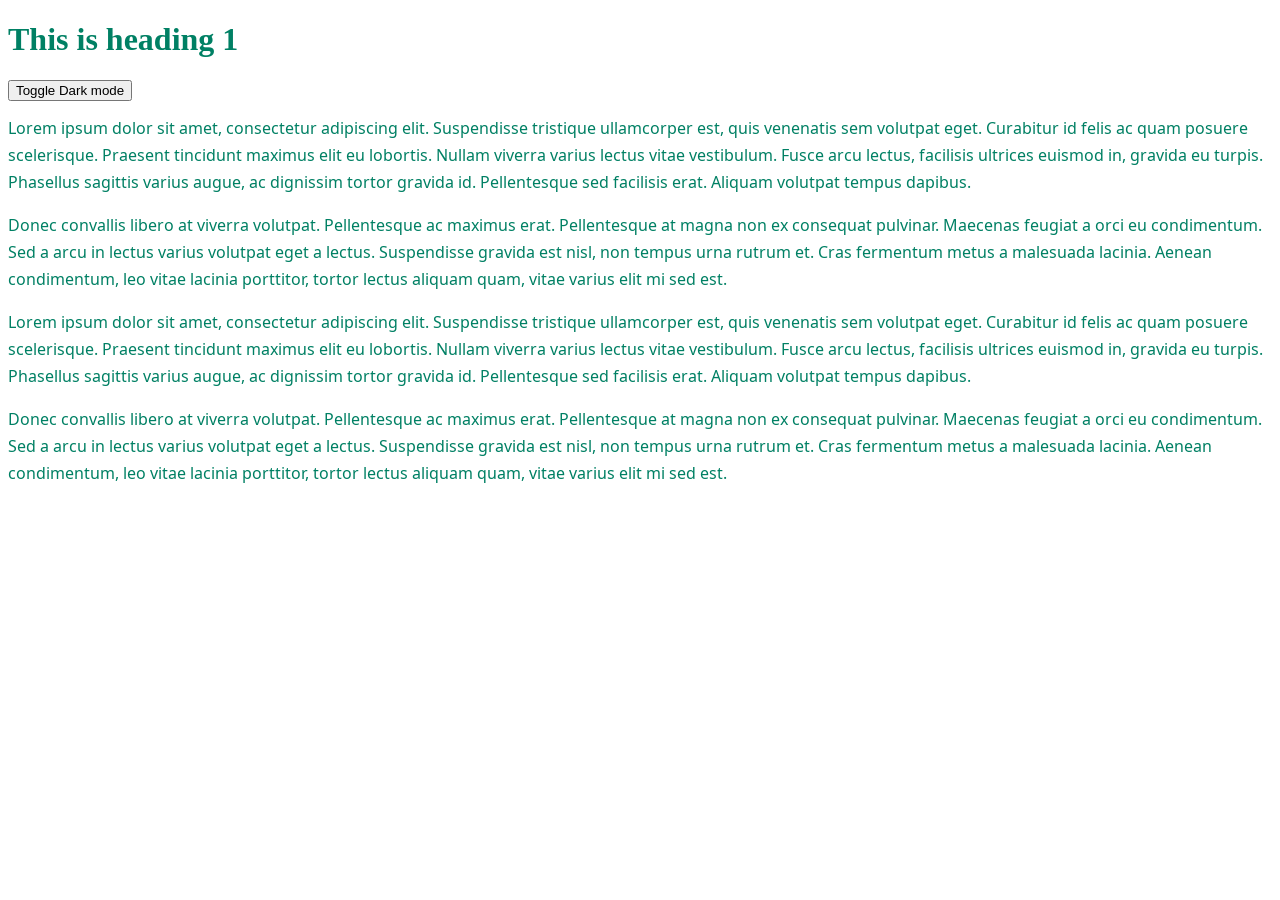
<file: index.html>
<!DOCTYPE html>
<html>
    <head>
        <link rel="stylesheet" href="style.css">
        <link rel="preconnect" href="https://fonts.googleapis.com">
        <link rel="preconnect" href="https://fonts.gstatic.com" crossorigin>
        <style>
            @import url('https://fonts.googleapis.com/css2?family=Noto+Sans+Symbols+2&display=swap');
        </style>
    </head>

    <body>
        <div id="container">
            <h1>This is heading 1</h1><button id="darkMode1" onclick="darkMode()">Toggle Dark mode</button>
            <br>
            <p>Lorem ipsum dolor sit amet, consectetur adipiscing elit. Suspendisse tristique ullamcorper est, quis venenatis sem
                volutpat eget. Curabitur id felis ac quam posuere scelerisque. Praesent tincidunt maximus elit eu lobortis. Nullam
                viverra varius lectus vitae vestibulum. Fusce arcu lectus, facilisis ultrices euismod in, gravida eu turpis.
                Phasellus sagittis varius augue, ac dignissim tortor gravida id. Pellentesque sed facilisis erat. Aliquam volutpat
                tempus dapibus.</p>
            
            <p>Donec convallis libero at viverra volutpat. Pellentesque ac maximus erat. Pellentesque at magna non ex consequat
                pulvinar. Maecenas feugiat a orci eu condimentum. Sed a arcu in lectus varius volutpat eget a lectus. Suspendisse
                gravida est nisl, non tempus urna rutrum et. Cras fermentum metus a malesuada lacinia. Aenean condimentum, leo vitae
                lacinia porttitor, tortor lectus aliquam quam, vitae varius elit mi sed est.</p>
        
            <p>Lorem ipsum dolor sit amet, consectetur adipiscing elit. Suspendisse tristique ullamcorper est, quis venenatis sem
                volutpat eget. Curabitur id felis ac quam posuere scelerisque. Praesent tincidunt maximus elit eu lobortis. Nullam
                viverra varius lectus vitae vestibulum. Fusce arcu lectus, facilisis ultrices euismod in, gravida eu turpis.
                Phasellus sagittis varius augue, ac dignissim tortor gravida id. Pellentesque sed facilisis erat. Aliquam volutpat
                tempus dapibus.</p>

            <p>Donec convallis libero at viverra volutpat. Pellentesque ac maximus erat. Pellentesque at magna non ex consequat
                pulvinar. Maecenas feugiat a orci eu condimentum. Sed a arcu in lectus varius volutpat eget a lectus. Suspendisse
                gravida est nisl, non tempus urna rutrum et. Cras fermentum metus a malesuada lacinia. Aenean condimentum, leo vitae
                lacinia porttitor, tortor lectus aliquam quam, vitae varius elit mi sed est.</p>
              
        
            </div>

        <script src="script.js"></script>
    </body>
</html>
</file>
<file: style.css>
p {font-family: 'Noto Sans Symbols 2';}

#container {color: rgb(0, 128, 100);}

.darkM1 {background-color: black;
        color: white;}

.textC  {color: rgb(0, 128, 100);}
</file>
